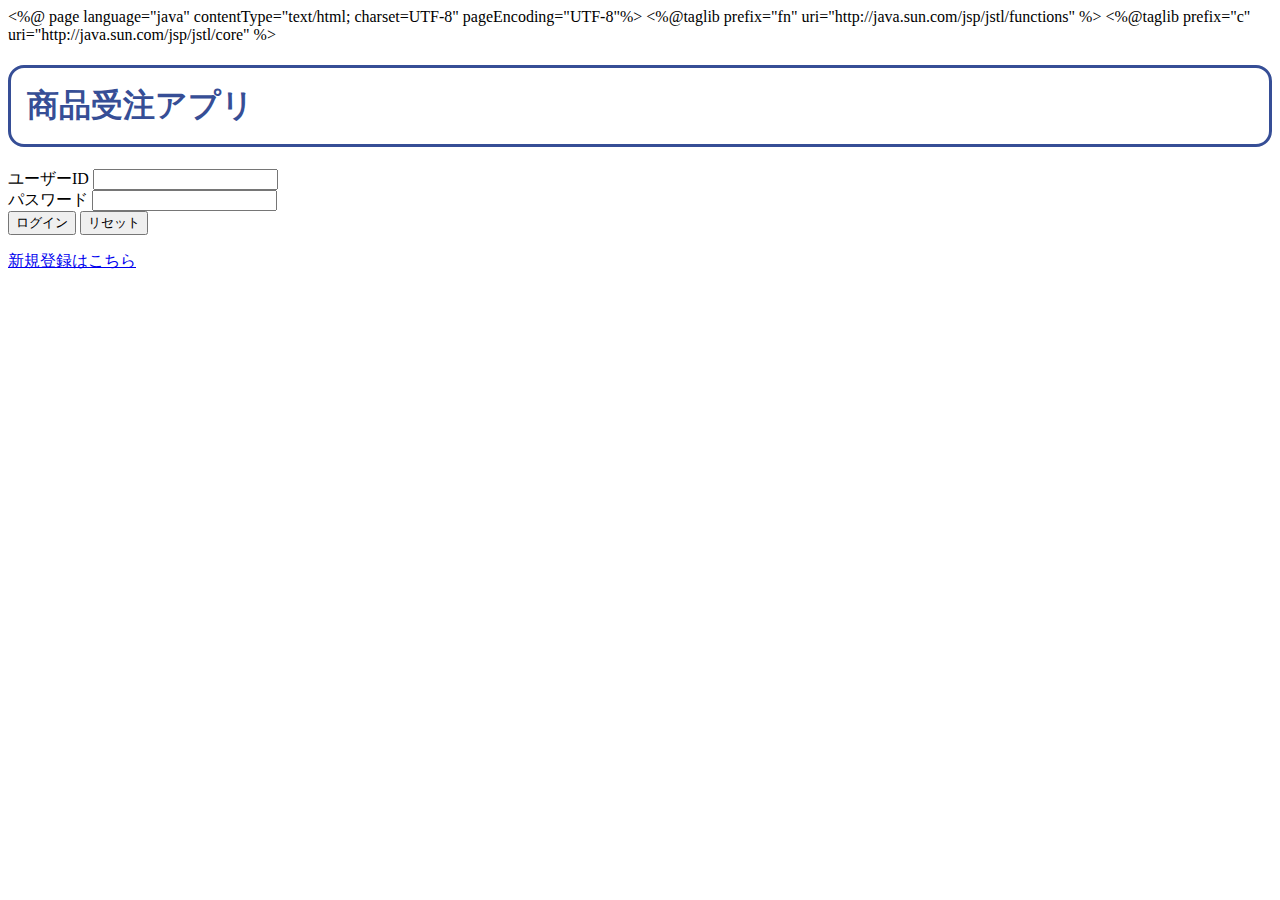
<file: Sample/index.html>
<%@ page language="java" contentType="text/html; charset=UTF-8"
    pageEncoding="UTF-8"%>
<%@taglib prefix="fn" uri="http://java.sun.com/jsp/jstl/functions" %>
<%@taglib prefix="c" uri="http://java.sun.com/jsp/jstl/core" %>   



<!DOCTYPE html>
<html>
    <head>
        <meta charset="UTF-8">
    <title>商品受注アプリ</title>
    <link rel="stylesheet" href="style.css"type="text/css">
    </head>
    <body>
      <div class="form-wrapper">
        <h1>商品受注アプリ</h1>
        
        <form method="post"
        action="${fn:escapeXml('j_security_check') }">
          <div class="form-item">
            <label for="name"></label>
            ユーザーID
            <input type="text" name="j_username" required="required" ></input>
          </div>
          <div class="form-item">
            <label for="password"></label>
            パスワード
            <input type="password" name="j_password" required="required" ></input>
          </div>
          <div class="button-panel">
            <input type="submit" name="button"  value="ログイン"></input>
            <input type="reset" name="reset" value="リセット"></input>
          </div>
        </form>
        <div class="form-footer">
          <p><a href="add_user.jsp">新規登録はこちら</a></p>
          </div>
</file>
<file: Sample/style.css>
@charset "UTF-8";

h1{
  color: #364e96;/*文字色*/
  border: solid 3px #364e96;/*線色*/
  padding: 0.5em;/*文字周りの余白*/
  border-radius: 0.5em;
}


/* 表罫線設定設定 */
table,th,td {
	border-collapse: collapse;
	border: 10px solid;
	border-spacing:10; 
	background-color:#fffb00 ;}
	



/* 表見出し */
th {
	background-color: #fffb00
}

.button {
  display       : inline-block;
  border-radius : 5%;          /* 角丸       */
  font-size     : 10pt;        /* 文字サイズ */
  text-align    : center;      /* 文字位置   */
  cursor        : pointer;     /* カーソル   */
  padding       : 6px 8px;   /* 余白       */
  background    : #cccccc;     /* 背景色     */
  color         : #000000;     /* 文字色     */
  line-height   : 1em;         /* 1行の高さ  */
  opacity       : 0.9;         /* 透明度     */
  transition    : .3s;         /* なめらか変化 */
  box-shadow    : 3px 3px 3px #666666;  /* 影の設定 */
}
.button:hover {
  box-shadow    : none;        /* カーソル時の影消去 */
  opacity       : 1;           /* カーソル時透明度 */
}
</file>
